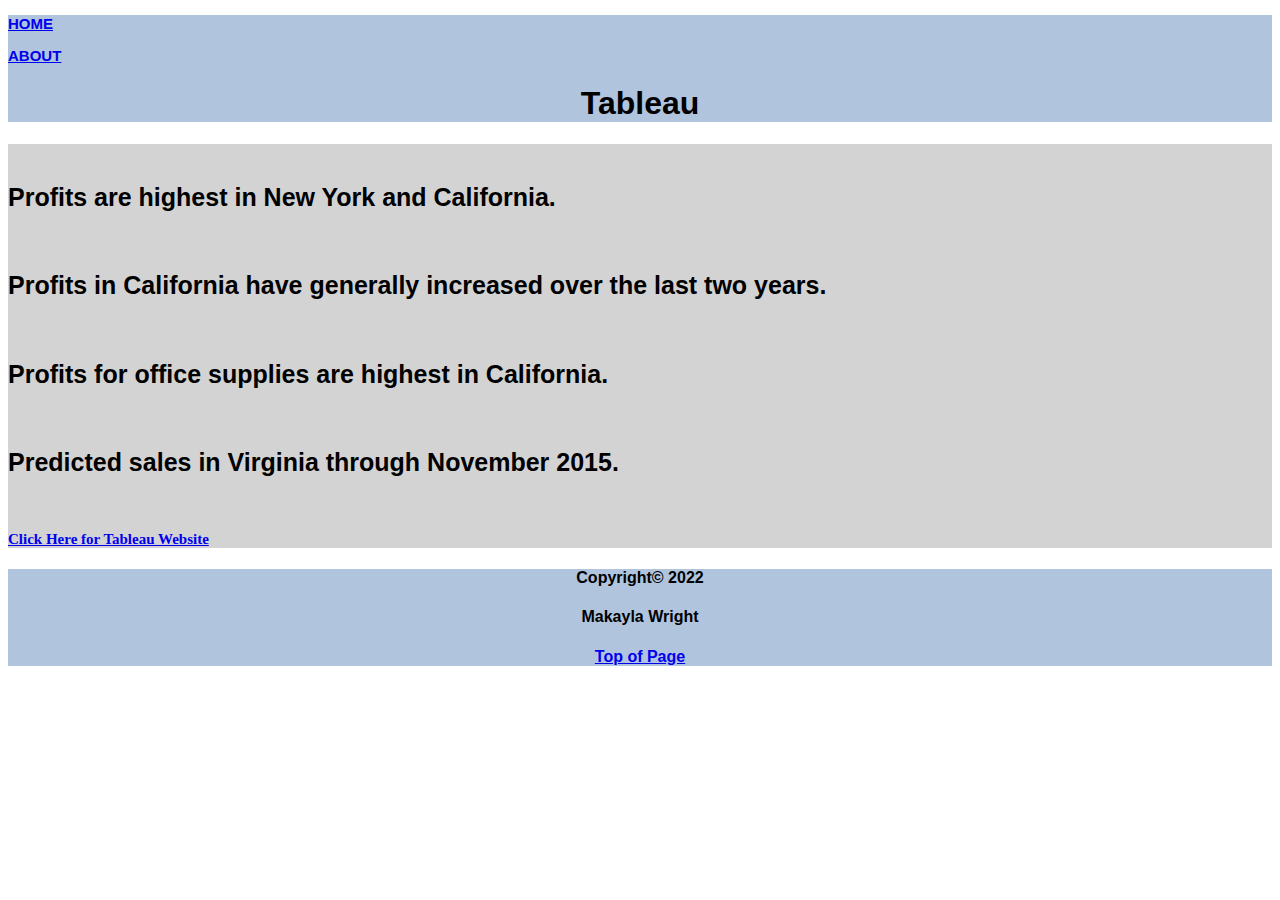
<file: html/tableau.html>
<!DOCTYPE html>
    <html>
        <head>
            <!--Makayla Wright 4/13/2022-->
            <title>Makayla Wright - Tableau</title>
            <link rel="stylesheet" type="text/css" href="../styles/bootstyles.css">
        </head>
        <body>
            <header id="Top">
                <div class="common header">
                    <h3><a href="../index.html">HOME</a></h4>
                    <h3><a href="../html/about.html">ABOUT</a></h4>
                    <h1>Tableau</h1> 
                </div>
            </header>   
            <main>   
                <div class="common mainbody">
                    <div class='tableauPlaceholder' id='viz1649849071673' style='position: relative'>
                        <noscript>
                            <a href='#'>
                                <img alt='Sheet 1 ' src='https:&#47;&#47;public.tableau.com&#47;static&#47;images&#47;St&#47;StateProfits_16498489828120&#47;Sheet1&#47;1_rss.png' style='border: none' />
                            </a>
                        </noscript>
                        <object class='tableauViz'  style='display:none;'>
                            <param name='host_url' value='https%3A%2F%2Fpublic.tableau.com%2F' /> 
                            <param name='embed_code_version' value='3' /> 
                            <param name='site_root' value='' />
                            <param name='name' value='StateProfits_16498489828120&#47;Sheet1' />
                            <param name='tabs' value='no' /><param name='toolbar' value='yes' />
                            <param name='static_image' value='https:&#47;&#47;public.tableau.com&#47;static&#47;images&#47;St&#47;StateProfits_16498489828120&#47;Sheet1&#47;1.png' /> <param name='animate_transition' value='yes' />
                            <param name='display_static_image' value='yes' />
                            <param name='display_spinner' value='yes' />
                            <param name='display_overlay' value='yes' />
                            <param name='display_count' value='yes' />
                            <param name='language' value='en-US' />
                        </object>
                    </div>               
                            
                        <script type='text/javascript'>                    
                            var divElement = document.getElementById('viz1649849071673'); 
                            var vizElement = divElement.getElementsByTagName('object')[0];    
                                vizElement.style.width='100%';vizElement.style.height=(divElement.offsetWidth*0.75)+'px';                 
                            var scriptElement = document.createElement('script');                  
                                scriptElement.src = 'https://public.tableau.com/javascripts/api/viz_v1.js';                   
                                vizElement.parentNode.insertBefore(scriptElement, vizElement);               
                        </script>
                    <br>
                    <h2>Profits are highest in New York and California.</h2>
                
                    <div class='tableauPlaceholder' id='viz1649849657220' style='position: relative'>
                        <noscript>
                            <a href='#'>
                                <img alt='Sheet 2 ' src='https:&#47;&#47;public.tableau.com&#47;static&#47;images&#47;Ca&#47;CaliforniaOrders&#47;Sheet2&#47;1_rss.png' style='border: none' />
                            </a>
                        </noscript>
                        <object class='tableauViz'  style='display:none;'>
                            <param name='host_url' value='https%3A%2F%2Fpublic.tableau.com%2F' /> 
                            <param name='embed_code_version' value='3' /> 
                            <param name='site_root' value='' />
                            <param name='name' value='CaliforniaOrders&#47;Sheet2' />
                            <param name='tabs' value='no' />
                            <param name='toolbar' value='yes' />
                            <param name='static_image' value='https:&#47;&#47;public.tableau.com&#47;static&#47;images&#47;Ca&#47;CaliforniaOrders&#47;Sheet2&#47;1.png' /> 
                            <param name='animate_transition' value='yes' />
                            <param name='display_static_image' value='yes' />
                            <param name='display_spinner' value='yes' />
                            <param name='display_overlay' value='yes' />
                            <param name='display_count' value='yes' />
                            <param name='language' value='en-US' />
                            <param name='filter' value='publish=yes' />
                        </object>
                    </div>               
                        <script type='text/javascript'>                    
                            var divElement = document.getElementById('viz1649849657220');                    
                            var vizElement = divElement.getElementsByTagName('object')[0];                   
                                vizElement.style.width='100%';vizElement.style.height=(divElement.offsetWidth*0.75)+'px';                    
                            var scriptElement = document.createElement('script');                   
                                scriptElement.src = 'https://public.tableau.com/javascripts/api/viz_v1.js';                    
                                vizElement.parentNode.insertBefore(scriptElement, vizElement);                
                        </script>
                    <br>
                    <h2>Profits in California have generally increased over the last two years.</h2>
                    <div class='tableauPlaceholder' id='viz1649888128719' style='position: relative'>
                        <noscript>
                            <a href='#'>
                                <img alt='Sheet 3 ' src='https:&#47;&#47;public.tableau.com&#47;static&#47;images&#47;Ca&#47;CaliforniaCategories_16498881176620&#47;Sheet3&#47;1_rss.png' style='border: none' />
                            </a>
                        </noscript>
                        <object class='tableauViz'  style='display:none;'>
                            <param name='host_url' value='https%3A%2F%2Fpublic.tableau.com%2F' /> 
                            <param name='embed_code_version' value='3' /> 
                            <param name='site_root' value='' />
                            <param name='name' value='CaliforniaCategories_16498881176620&#47;Sheet3' />
                            <param name='tabs' value='no' /><param name='toolbar' value='yes' />
                            <param name='static_image' value='https:&#47;&#47;public.tableau.com&#47;static&#47;images&#47;Ca&#47;CaliforniaCategories_16498881176620&#47;Sheet3&#47;1.png' /> 
                            <param name='animate_transition' value='yes' />
                            <param name='display_static_image' value='yes' />
                            <param name='display_spinner' value='yes' />
                            <param name='display_overlay' value='yes' />
                            <param name='display_count' value='yes' />
                            <param name='language' value='en-US' />
                            <param name='filter' value='publish=yes' />
                        </object>
                    </div>                
                        <script type='text/javascript'>                    
                            var divElement = document.getElementById('viz1649888128719');                    
                            var vizElement = divElement.getElementsByTagName('object')[0];                    
                                vizElement.style.width='100%';vizElement.style.height=(divElement.offsetWidth*0.75)+'px';                    
                            var scriptElement = document.createElement('script');                    
                                scriptElement.src = 'https://public.tableau.com/javascripts/api/viz_v1.js';                    
                                vizElement.parentNode.insertBefore(scriptElement, vizElement);               
                        </script>
                    <br>
                    <h2>Profits for office supplies are highest in California.</h2>
                    <div class='tableauPlaceholder' id='viz1649888672591' style='position: relative'>
                        <noscript>
                            <a href='#'>
                                <img alt='Sheet 4 ' src='https:&#47;&#47;public.tableau.com&#47;static&#47;images&#47;Vi&#47;VirginiaPrediction&#47;Sheet4&#47;1_rss.png' style='border: none' />
                            </a>
                        </noscript>
                        <object class='tableauViz'  style='display:none;'>
                            <param name='host_url' value='https%3A%2F%2Fpublic.tableau.com%2F' /> 
                            <param name='embed_code_version' value='3' /> 
                            <param name='site_root' value='' />
                            <param name='name' value='VirginiaPrediction&#47;Sheet4' />
                            <param name='tabs' value='no' />
                            <param name='toolbar' value='yes' />
                            <param name='static_image' value='https:&#47;&#47;public.tableau.com&#47;static&#47;images&#47;Vi&#47;VirginiaPrediction&#47;Sheet4&#47;1.png' /> 
                            <param name='animate_transition' value='yes' />
                            <param name='display_static_image' value='yes' />
                            <param name='display_spinner' value='yes' />
                            <param name='display_overlay' value='yes' />
                            <param name='display_count' value='yes' />
                            <param name='language' value='en-US' />
                            <param name='filter' value='publish=yes' />
                        </object>
                    </div>                
                        <script type='text/javascript'>                    
                            var divElement = document.getElementById('viz1649888672591');                    
                            var vizElement = divElement.getElementsByTagName('object')[0];                    
                                vizElement.style.width='100%';vizElement.style.height=(divElement.offsetWidth*0.75)+'px';                    
                            var scriptElement = document.createElement('script');                    
                                scriptElement.src = 'https://public.tableau.com/javascripts/api/viz_v1.js';                    
                                vizElement.parentNode.insertBefore(scriptElement, vizElement);                
                        </script>
                    <br>
                    <h2>Predicted sales in Virginia through November 2015.</h2>
                    <br>
                    <h3><a href="https://www.tableau.com/products/public">Click Here for Tableau Website</a></h3>
                    </div>
            </main> 
            <footer>
                <div class="common footer">
                    <h4>Copyright© 2022</h4>
                    <h4>Makayla Wright</h4>
                    <h4><a href="#Top">Top of Page</a></h4> 
                </div>
            </footer>
        </body>
</html>
</file>
<file: styles/bootstyles.css>
header{
    text-align: center;
    background-color: lightsteelblue;
    font-family: Arial, Helvetica, sans-serif;
}

footer{
    text-align: center;
    background-color: lightsteelblue;
    font-family: Arial, Helvetica, sans-serif;
}

h3{
    font-size: 15px;
    text-align: left;
}

h2{
    font-family: Arial, Helvetica, sans-serif;
    font-size: 25px;
}

main{
    background-color: lightgray;
}
</file>
